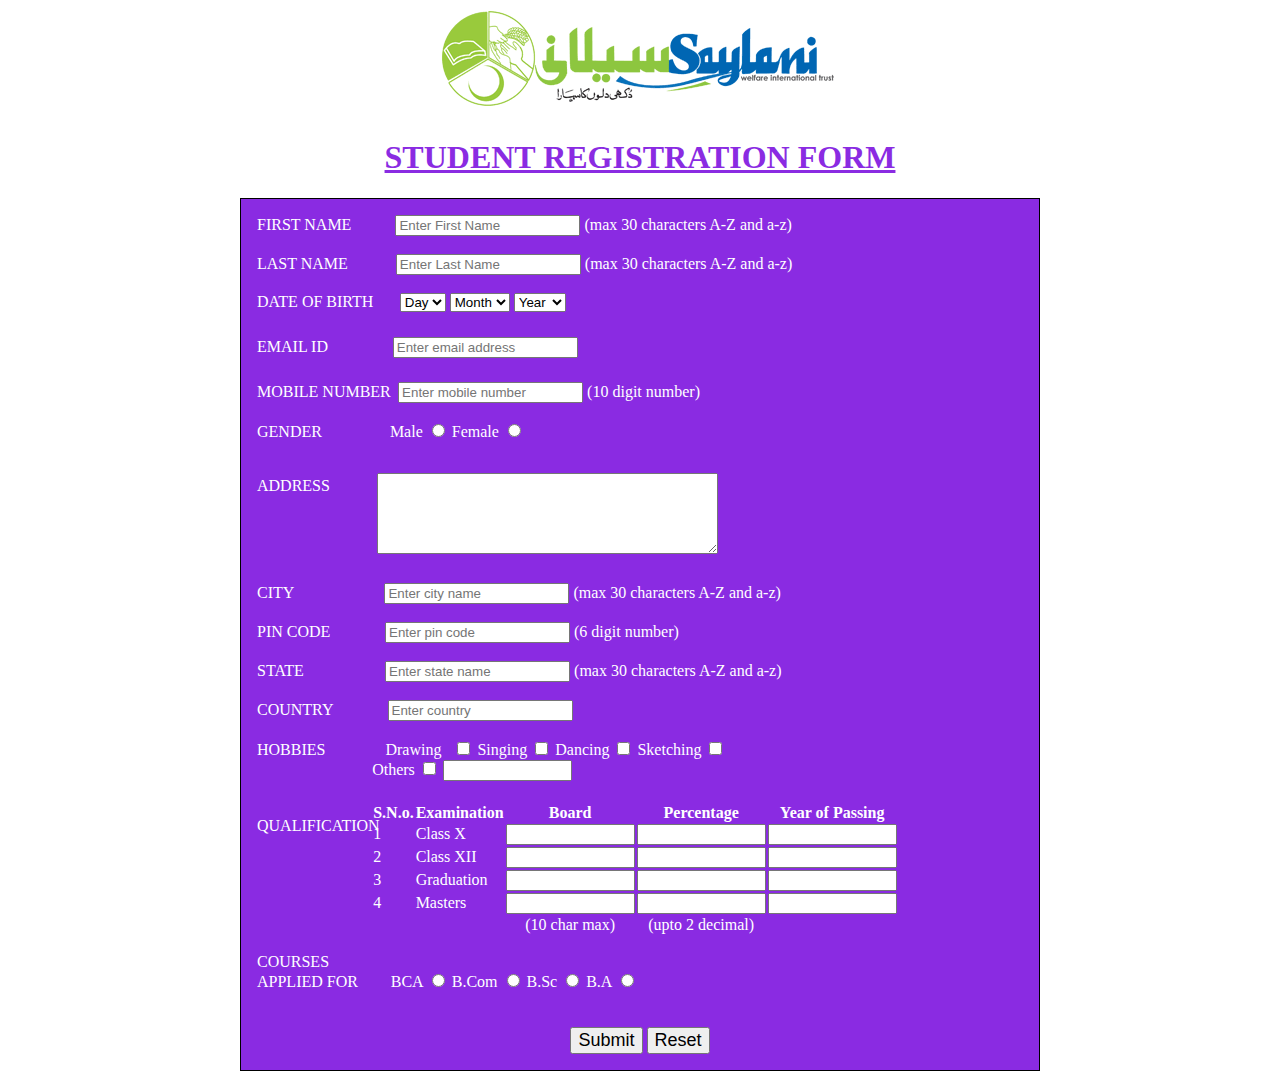
<file: Assignment2/index.html>
<!DOCTYPE html>
<html lang="en">

<head>
    <meta charset="UTF-8">
    <meta name="viewport" content="width=device-width, initial-scale=1.0">
    <title>Assignment 2</title>
    <link rel="stylesheet" href="style.css">
</head>

<body>
    <div class="container">
        <div class="header">
            <img src="Images/Saylani.jpg" alt="Saylani Welfare Trust">

            <h1 class="heading">STUDENT REGISTRATION FORM</h1>
        </div>

   

        <div class="divform">

            <form class="formBody" action="formSubmitPage.html">

                <label for="Fname">FIRST NAME</label>
                <input required class="NameInfo" type="text" maxlength="30" size="20" id="Fname"
                    placeholder="Enter First Name">
                    <span>(max 30 characters A-Z and a-z)</span>
                <br />
                <br />

                <label for="Lname">LAST NAME</label>
                <span id="lastname">
                    <input required class="NameInfo" type="text" maxlength="30" size="20" id="Lname"
                        placeholder="Enter Last Name">
                    <span>(max 30 characters A-Z and a-z)</span>
                </span>
                <br />
                <br />
                <label for="dob">DATE OF BIRTH</label>
                <span  id="selectDay">
                    <select name="Day" id="day">
                        <option value="select">Day</option>
                        <option value="1">01</option>
                        <option value="2">02</option>
                        <option value="3">03</option>
                        <option value="4">04</option>
                        <option value="5">05</option>
                        <option value="6">06</option>
                        <option value="7">07</option>
                        <option value="8">08</option>
                        <option value="9">09</option>
                        <option value="10">10</option>
                        <option value="11">11</option>
                        <option value="12">12</option>
                        <option value="13">13</option>
                        <option value="14">14</option>
                        <option value="15">15</option>
                        <option value="16">16</option>
                        <option value="17">17</option>
                        <option value="18">18</option>
                        <option value="19">19</option>
                        <option value="20">20</option>
                        <option value="21">21</option>
                        <option value="22">22</option>
                        <option value="23">23</option>
                        <option value="24">24</option>
                        <option value="25">25</option>
                        <option value="26">26</option>
                        <option value="27">27</option>
                        <option value="28">28</option>
                        <option value="29">29</option>
                        <option value="30">30</option>
                        <option value="31">31</option>

                    </select>
                </span>
                <span><select  name="Month" id="month">
                        <option value="select">Month</option>
                        <option value="Jan">Jan</option>
                        <option value="Feb">Feb</option>
                        <option value="Mar">Mar</option>
                        <option value="Apr">Apr</option>
                        <option value="May">May</option>
                        <option value="Jun">Jun</option>
                        <option value="Jul">Jul</option>
                        <option value="Aug">Aug</option>
                        <option value="Sep">Sep</option>
                        <option value="Oct">Oct</option>
                        <option value="Nov">Nov</option>
                        <option value="Dec">Dec</option>

                    </select>
                    <select  name="Year" id="year">
                        <option value="selet">Year</option>
                        <option value="1980">1980</option>
                        <option value="1981">1981</option>
                        <option value="1982">1982</option>
                        <option value="1983">1983</option>
                        <option value="1984">1984</option>
                        <option value="1985">1985</option>
                        <option value="1986">1986</option>
                        <option value="1989">1989</option>
                        <option value="1990">1990</option>
                        <option value="1991">1991</option>
                        <option value="1992">1992</option>
                        <option value="1993">1993</option>
                        <option value="1994">1994</option>
                        <option value="1995">1995</option>
                        <option value="1996">1996</option>
                        <option value="1997">1997</option>
                        <option value="1998">1998</option>
                        <option value="1999">1999</option>
                        <option value="2000">2000</option>
                        <option value="2001">2001</option>
                        <option value="2002">2002</option>
                        <option value="2003">2003</option>
                        <option value="2003">2004</option>
                        <option value="2005">2005</option>
                    </select>
                </span>

                <br />
                <br />
                <label for="emailaddress">EMAIL ID</label>
                <span id="email">
                    <input required class="formBodyInp" id="emailaddress" type="email" placeholder="Enter email address">
                </span>
                <br />
                <br />
                <label for="phoneNo">MOBILE NUMBER</label>

                <input required  type="text" name="phoneNumber" id="phoneNo" placeholder="Enter mobile number">
                <span>(10 digit number)</span>
                <br />
                <br />

                <label for="Gender">GENDER</label>
                <span id="genderinp">
                    <label for="male">Male</label>
                    <input type="radio" name="Gender" value="male" id="male">
                    <label for="female">Female</label>
                    <input type="radio" name="Gender" value="female" id="female">
                    <br />
                    <br />
                    <br />
                    <span> <label id="lblAddress" for="address">ADDRESS</label>

                    </span>
                    <br />
                    <br />

                    <textarea required name="Address" id="address" cols="40" rows="5"></textarea>
                </span>
                <br />
                <br />

                <label for="city">CITY</label>

                <input required type="text" name="City" id="city" placeholder="Enter city name">
                <span>(max 30 characters A-Z and a-z)</span>
                <br />
                <br />
                <label for="pincode">PIN CODE</label>
           

                <input type="text" name="pincode" id="pincode" placeholder="Enter pin code">
                <span>(6 digit number)</span>
                <br />
                <br />
                <label for="state">STATE</label>

                <input type="text" name="State" id="state" placeholder="Enter state name">
                <span>(max 30 characters A-Z and a-z)</span>
                <br />
                <br />
                <label for="country">COUNTRY</label>

                <input required type="text" name="Country" id="country" placeholder="Enter country">
                <br />
                <br />

                <label for="hobbies">HOBBIES</label>
                <span class="CheckBoxspan"></span>
                <label class="formBodyInp" for="drawing">Drawing</label>
                <input type="checkbox" name="hobbies" id="drawing" value="drawing">

                <label for="singing">Singing</label>
                <input type="checkbox" name="hobbies" id="singing" value="singing">

                <label for="dancing">Dancing</label>
                <input type="checkbox" name="hobbies" id="dancing" value="dancing">

                <label for="sketching">Sketching</label>
                <input type="checkbox" name="hobbies" id="sketching" value="sketching">
                </span>
                <br />
                <span class="CheckBoxOthers"></span>
                <label for="others">Others</label>

                <input type="checkbox" name="hobbies" id="others" value="others">
                <input type="text" name="otherhobbies" id="otherhobbies" size="13">
                </span>
                <br />
                <br />
                <br />
                <label for="qualification">QUALIFICATION</label>
                <span>
                    <table class="quaificationtable">
                        <tr>
                            <th colspan="1">S.N.o.</th>
                            <th>Examination</th>
                            <th class="thHeader">Board</th>
                            <th class="thHeader">Percentage</th>
                            <th class="thHeader">Year of Passing</th>
                        </tr>
                        <tr>

                            <td>1</td>
                            <td>Class X</td>
                            <td> <input type="text" name="ClassXBoard" id="ClassXBoard" size="13" maxlength="15"></td>
                            <td> <input  type="text" name="ClassXPercentage" id="ClassXPercentage" size="13"></td>
                            <td> <input  type="text" name="ClassX_Yearofpassing" id="ClassX_Yearofpassing" size="13"></td>
                        </tr>
                        <tr>

                            <td>2</td>
                            <td>Class XII</td>
                            <td> <input type="text" name="ClassXIIBoard" id="ClassXIIBoard" size="13" maxlength="15"></td>
                            <td> <input type="text" name="ClassXIIPercentage" id="ClassXIIPercentage" size="13"></td>
                            <td> <input type="text" name="ClassXII_Yearofpassing" id="ClassXII_Yearofpassing" size="13"></td>
                        </tr>
                        <tr>

                            <td>3</td>
                            <td>Graduation</td>
                            <td> <input type="text" name="GraduationBoard" id="GraduationBoard" size="13" maxlength="15"></td>
                            <td> <input type="text" name="GraduationPercentage" id="GraduationPercentage" size="13"></td>
                            <td> <input type="text" name="Graduation_Yearofpassing" id="Graduation_Yearofpassing" size="13"></td>
                        </tr>
                        <tr>

                            <td>4</td>
                            <td>Masters</td>
                            <td> <input type="text" name="MastersBoard" id="MastersBoard" size="13" maxlength="15"></td>
                            <td> <input type="text" name="MastersPercentage" id="MastersPercentage" size="13"></td>
                            <td> <input type="text" name="Masters_Yearofpassing" id="Masters_Yearofpassing" size="13"></td>
                        </tr>
                        <tr>
                            <td colspan="2"></td>

                            <td class="thHeader">(10 char max)</th>
                            <td class="thHeader">(upto 2 decimal)</th>
                        </tr>
                    </table>
                </span>


                <br />


                <label for="courses">COURSES</label>
                <br />
                <label for="appliedfor">APPLIED FOR</label>
                <span id="courseslist">
                    <label for="bca">BCA</label>
                    <input type="radio" name="courses" value="BCA" id="bca">
                    <label for="bcom">B.Com</label>
                    <input type="radio" name="courses" value="B.Com" id="bcom">
                    <label for="bsc">B.Sc</label>
                    <input type="radio" name="courses" value="B.Sc" id="bsc">
                    <label for="ba">B.A</label>
                    <input type="radio" name="courses" value="B.A" id="ba">
                    <br />
                    <br />
                    <br />
                    
                    <div class="btnClass">
                      <input class="btnfont" type="submit" value="Submit" >
                        <input class="btnfont" type="reset" value="Reset">
                    </div>
            </form>
        </div>
    </div>
 
</body>

</html>
</file>
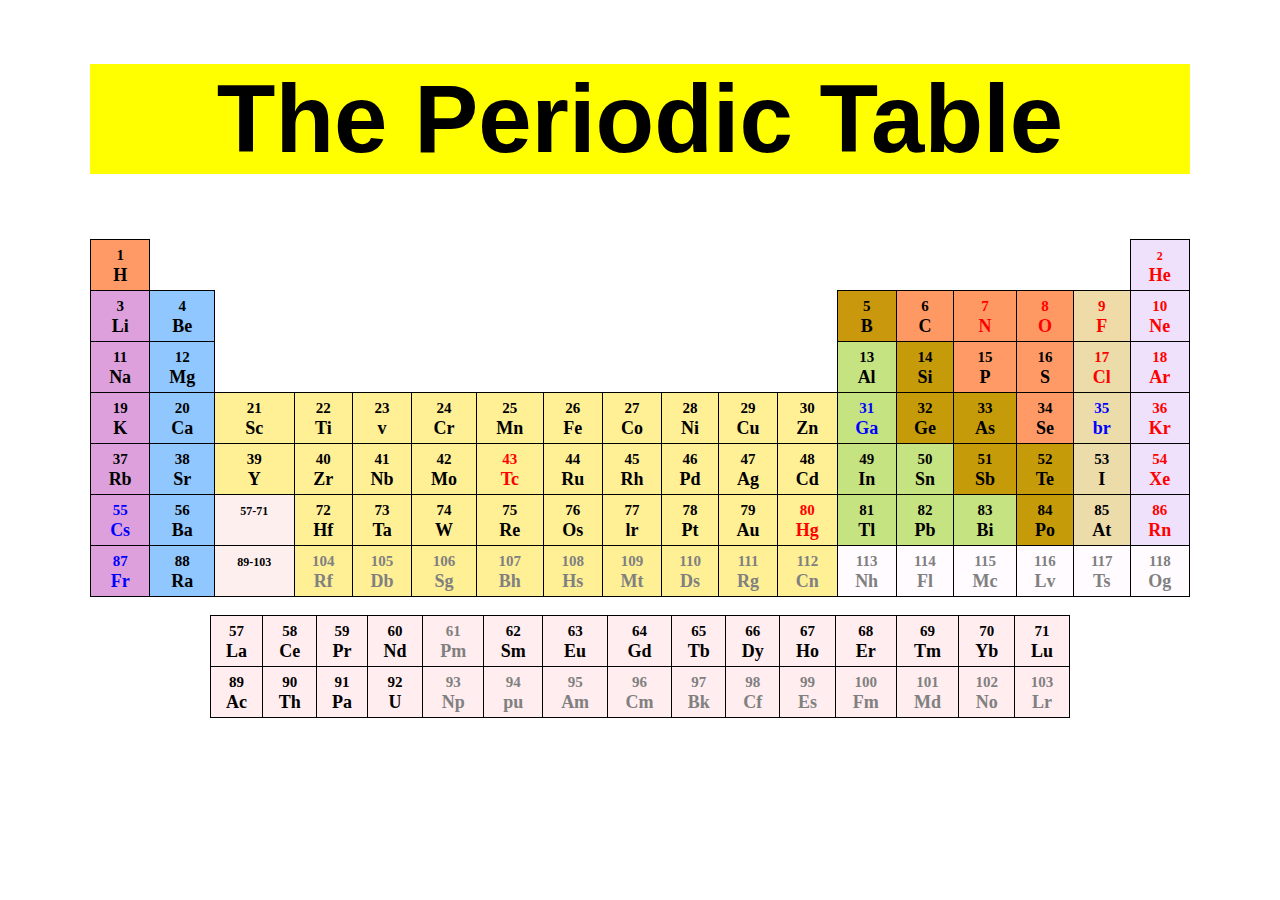
<file: Assignment1/Assignment1.html>
<!DOCTYPE html>
<html lang="en">
<head>

    
    <title>Periodic Table Assignment #1</title>
</head> 
<body>



<div align="center">
 <h1  style="background-color:yellow ; width: 1100px; font-family:sans-serif; font-size: 6em;" >The Periodic Table</h1>
</div>
 <table align="center" cellpadding="4" style="border-top:none; border-bottom: 1px; border-left: 1px; border-right: 1px ; width: 1100px; border-collapse: collapse; " >

   <tr style="font-size:large; text-align: center; ">
       
    <td style="border: 1px; background-color: #FF9A66; border-style: solid; color:black"><b style="font-size:15px">1</b> <br/><strong>H</strong></td>
       <td style="border: 0ch;"></td>
       <td style="border: 0ch;" colspan="15"></td>
        
    
      <td style="border: 1px black;  background-color: #EFE1FB; border-style: solid;color:red " ><b style="font-size:12px" >2 </b><br/><strong>He</strong></td>
   </tr>

   <tr style="font-size:large; text-align: center;"> 
       <td  style="border: 1px;  background-color: #DDA0DC; border-style: solid; " ><b style="font-size:15px">3</b><br/> <strong> Li </strong> </td>
       <td style="border: 1px;  background-color: #90C7FF; border-style: solid; " ><b style="font-size:15px">4</b> <br/> <strong> Be</strong> </td>
     
       <td style="border: 0ch;" colspan="10"></td>

       <td style="border: 1px;  background-color: #C9980D; border-style: solid; "  ><b style="font-size:15px">5</b><br/> <strong> B </strong> </td>
       <td style="border: 1px;  background-color:#FF9964  ; border-style: solid;"><b style="font-size:15px">6</b><br/> <strong> C </strong> </td>
       <td style="border: 1px black;  background-color:#FF9964  ; border-style: solid; color:red;"><b style="font-size:15px">7</b> <br/> <strong> N </strong> </td>
       <td style="border: 1px black;  background-color:#FF9964  ; border-style: solid; color:red;"><b style="font-size:15px">8</b> <br/> <strong> O </strong> </td>
       <td style="border: 1px black;  background-color: #EFDBA8; border-style: solid;color:red;"><b style="font-size:15px">9</b><br/> <strong> F </strong> </td>
       <td style="border: 1px black; background-color: #EFE1FB; border-style: solid; color:red;"><b style="font-size:15px">10</b> <br/> <strong> Ne </strong> </td>
   </tr>
   <tr style="font-size:large; text-align: center;">
       <td style="border: 1px;  background-color: #DDA0DC; border-style: solid; "><b style="font-size:15px">11</b> <br/> <strong> Na </strong> </td>
       <td style="border: 1px;  background-color: #90C7FF; border-style: solid; "><b style="font-size:15px">12</b> <br/> <strong> Mg </strong> </td>
       <td style="border: 0ch;" colspan="10"></td>      
       <td style="border: 1px;  background-color: #C5E381; border-style: solid; "><b style="font-size:15px">13</b><br/> <strong> Al </strong> </td>
       <td style="border: 1px;  background-color: #C59B09; border-style: solid; " ><b style="font-size:15px">14</b> <br/> <strong> Si </strong> </td>
       <td style="border: 1px;  background-color: #FF9A66; border-style: solid; " ><b style="font-size:15px">15 </b><br/> <strong> P </strong> </td>
       <td style="border: 1px;  background-color: #FF9A66; border-style: solid; " ><b style="font-size:15px">16</b><br/> <strong> S </strong> </td>
       <td style="border: 1px black;  background-color: #ECDCA9; border-style: solid;color:red;" ><b style="font-size:15px">17</b> <br/> <strong> Cl </strong> </td>
       <td style="border: 1px black;  background-color: #EFE1FB; border-style: solid; color:red;" ><b style="font-size:15px">18</b> <br/> <strong> Ar </strong> </td>
   </tr>
   <tr style="font-size:large; text-align: center;" >
       <td style="border: 1px;  background-color: #DDA0DC; border-style: solid; "> <b style="font-size:15px">19</b> <br/> <strong>K</strong></td>
       <td style="border: 1px;  background-color: #90C7FF; border-style: solid; "> <b style="font-size:15px">20</b> <br/> <strong> Ca </strong> </td>
       <td style="border: 1px;  background-color: #FFEF95; border-style: solid; "> <b style="font-size:15px">21</b> <br/> <strong> Sc </strong> </td>
       <td style="border: 1px;  background-color: #FFEF95; border-style: solid; "><b style="font-size:15px">22</b> <br/> <strong> Ti </strong> </td>
       <td style="border: 1px;  background-color: #FFEF95; border-style: solid; "><b style="font-size:15px">23</b> <br/> <strong> v  </strong>  </td>
       <td style="border: 1px;  background-color: #FFEF95; border-style: solid; "><b style="font-size:15px">24</b> <br/> <strong> Cr </strong> </td>
       <td style="border: 1px;  background-color: #FFEF95; border-style: solid; "><b style="font-size:15px">25</b><br/> <strong> Mn </strong> </td>
       <td style="border: 1px;  background-color: #FFEF95; border-style: solid; "><b style="font-size:15px">26 </b><br/> <strong> Fe </strong> </td>
       <td style="border: 1px;  background-color: #FFEF95; border-style: solid; "><b style="font-size:15px">27 </b><br/> <strong> Co </strong> </td>
       <td style="border: 1px;  background-color: #FFEF95; border-style: solid; "><b style="font-size:15px">28 </b><br/> <strong> Ni </strong> </td>
       <td style="border: 1px;  background-color: #FFEF95; border-style: solid; "><b style="font-size:15px">29 </b><br/> <strong> Cu </strong> </td>
       <td style="border: 1px;  background-color: #FFEF95; border-style: solid; "><b style="font-size:15px">30 </b><br/> <strong> Zn </strong> </td>
       <td style="border: 1px black;  background-color: #C5E381; border-style: solid; color:blue;"><b style="font-size:15px">31 </b><br/> <strong> Ga </strong> </td>
       <td style="border: 1px;  background-color: #C59B09; border-style: solid; "><b style="font-size:15px">32 </b><br/> <strong> Ge </strong> </td>
       <td style="border: 1px;  background-color: #C59B09; border-style: solid; "><b style="font-size:15px">33 </b><br/> <strong> As </strong> </td>
       <td style="border: 1px;  background-color: #FF9A66; border-style: solid; "><b style="font-size:15px">34</b><br/> <strong> Se </strong> </td>
       <td style="border: 1px black;  background-color: #ECDCA9; border-style: solid; color:blue;"> <b style="font-size:15px">35</b> <br/> <strong> br </strong> </td>
       <td style="border: 1px black;  background-color: #EFE1FB; border-style: solid;color:red "><b style="font-size:15px">36</b> <br/> <strong> Kr </strong> </td>
   </tr>
   <tr style="font-size:large; text-align: center;" >
       <td style="border: 1px;  background-color: #DDA0DC; border-style: solid; "  > <b style="font-size:15px">37 </b><br/> <strong> Rb </strong> </td>
       <td style="border: 1px;  background-color: #90C7FF; border-style: solid; " ><b style="font-size:15px">38</b> <br/> <strong> Sr </strong> </td>
       <td style="border: 1px;  background-color: #FFEF95; border-style: solid; " ><b style="font-size:15px">39</b> <br/> <strong> Y </strong> </td>
       <td style="border: 1px;  background-color: #FFEF95; border-style: solid; "  ><b style="font-size:15px">40</b> <br/> <strong> Zr  </strong>  </td>
       <td style="border: 1px;  background-color:#FFEF95; border-style: solid; " ><b style="font-size:15px">41</b> <br/> <strong> Nb </strong> </td>
       <td style="border: 1px;  background-color: #FFEF95; border-style: solid; "><b style="font-size:15px">42 </b><br/> <strong> Mo </strong> </td>
       <td style="border: 1px black;  background-color: #FFEF95; border-style: solid; color:red " ><b style="font-size:15px">43</b> <br/> <strong> Tc </strong> </td>
       <td style="border: 1px;  background-color:#FFEF95; border-style: solid; " ><b style="font-size:15px">44</b> <br/> <strong> Ru </strong> </td>
       <td style="border: 1px;  background-color: #FFEF95; border-style: solid; " ><b style="font-size:15px">45 </b><br/> <strong> Rh </strong> </td>
       <td style="border: 1px;  background-color: #FFEF95; border-style: solid; " ><b style="font-size:15px">46 </b><br/> <strong> Pd </strong> </td>
       <td style="border: 1px;  background-color: #FFEF95; border-style: solid; " ><b style="font-size:15px">47 </b><br/> <strong> Ag </strong> </td>
       <td style="border: 1px;  background-color: #FFEF95; border-style: solid; " ><b style="font-size:15px">48 </b><br/> <strong> Cd </strong> </td>
       <td style="border: 1px;  background-color: #C5E381; border-style: solid; " ><b style="font-size:15px">49</b> <br/> <strong> In </strong> </td>
       <td style="border: 1px;  background-color: #C5E381; border-style: solid; " ><b style="font-size:15px">50 </b><br/> <strong> Sn </strong> </td>
       <td style="border: 1px;  background-color: #C59B09; border-style: solid; "><b style="font-size:15px">51</b> <br/> <strong> Sb </strong> </td>
       <td style="border: 1px;  background-color: #C59B09; border-style: solid; "><b style="font-size:15px">52 </b><br/> <strong> Te </strong> </td>
       <td style="border: 1px;  background-color: #ECDCA9; border-style: solid; " ><b style="font-size:15px">53</b> <br/> <strong> I </strong> </td>
       <td style="border: 1px black; background-color: #EFE1FB; border-style: solid;color:red;" ><b style="font-size:15px">54</b> <br/> <strong> Xe </strong> </td>

   </tr>
   
   <tr style="font-size:18px; text-align: center; ">
       <td style="border: 1px black;  background-color: #DDA0DC; border-style: solid; color:blue"><b style="font-size:15px">55</b> <br/> <strong> Cs </strong> </td>
       <td style="border: 1px;  background-color: #90C7FF; border-style: solid; "><b style="font-size:15px">56</b> <br/> <strong> Ba </strong> </td>
       <td style="border: 1px;  background-color: #FDEFEE; border-style: solid;"><b  style="font-size:12px">57-71</b><br/><br/></td>
       <td style="border: 1px;  background-color: #FFEF95; border-style: solid; "><b style="font-size:15px">72</b><br/> <strong> Hf </strong> </td>
       <td style="border: 1px;  background-color: #FFEF95; border-style: solid; "><b style="font-size:15px">73 </b><br/> <strong> Ta </strong> </td>
       <td style="border: 1px;  background-color: #FFEF95; border-style: solid; "><b style="font-size:15px">74</b> <br/> <strong> W </strong> </td>
       <td style="border: 1px;  background-color: #FFEF95; border-style: solid; "><b style="font-size:15px">75 </b><br/> <strong> Re </strong> </td>
       <td style="border: 1px;  background-color: #FFEF95; border-style: solid; "><b style="font-size:15px">76 </b><br/> <strong> Os </strong> </td>
       <td style="border: 1px;  background-color: #FFEF95; border-style: solid; "><b style="font-size:15px">77 </b><br/> <strong> lr </strong> </td>
       <td style="border: 1px;  background-color: #FFEF95; border-style: solid; "><b style="font-size:15px">78 </b><br/> <strong> Pt </strong> </td>
       <td style="border: 1px;  background-color: #FFEF95; border-style: solid; "><b style="font-size:15px">79 </b><br/> <strong> Au </strong> </td>
       <td style="border: 1px black;  background-color: #FFEF95; border-style: solid; color:red;"><b style="font-size:15px">80 </b><br/> <strong> Hg </strong> </td>
       <td style="border: 1px;  background-color: #C5E381; border-style: solid; "><b style="font-size:15px">81 </b><br/> <strong> Tl </strong> </td>
       <td style="border: 1px;  background-color: #C5E381; border-style: solid; "><b style="font-size:15px">82 </b><br/> <strong> Pb </strong> </td>
       <td style="border: 1px;  background-color: #C5E381; border-style: solid; "><b style="font-size:15px">83 </b><br/> <strong> Bi </strong> </td>
       <td style="border: 1px;  background-color: #C59B09; border-style: solid; "><b style="font-size:15px">84 </b><br/> <strong> Po </strong> </td>
       <td style="border: 1px;  background-color: #ECDCA9; border-style: solid; "><b style="font-size:15px">85 </b><br/> <strong> At </strong> </td>
       <td style="border: 1px black;  background-color: #EFE1FB; border-style: solid;color:red "><b style="font-size:15px">86 </b><br/> <strong> Rn </strong> </td>
   </tr>
   <tr style="font-size:large; text-align: center;">
       <td style="border: 1px black;  background-color: #DDA0DC; border-style: solid; color:blue"><b style="font-size:15px">87</b><br/> <strong> Fr </strong> </td>
       <td style="border: 1px;  background-color: #90C7FF; border-style: solid; "><b style="font-size:15px">88 </b><br/> <strong> Ra </strong> </td>
       <td bgcolor="#FDEFEE" style="border: 1px; border-style: solid; "><b style="font-size:12px">89-103</b><br/><br/>  </td>
       <td style="border: 1px black;  background-color: #FFEF95; border-style: solid;color:gray "><b style="font-size:15px">104</b><br/> <strong> Rf </strong> </td>
       <td style="border: 1px black;  background-color: #FFEF95; border-style: solid;color:gray " ><b style="font-size:15px">105</b><br/> <strong> Db </strong> </td>
       <td style="border: 1px black;  background-color: #FFEF95; border-style: solid; color:gray "><b style="font-size:15px">106</b><br/> <strong> Sg </strong> </td>
       <td style="border: 1px black;  background-color: #FFEF95; border-style: solid;color:gray " ><b style="font-size:15px">107</b><br/> <strong>  Bh</strong> </td>
       <td style="border: 1px black;  background-color: #FFEF95; border-style: solid;color:gray "><b style="font-size:15px">108</b><br/> <strong> Hs </strong> </td>
       <td style="border: 1px black;  background-color: #FFEF95; border-style: solid;color:gray "><b style="font-size:15px">109</b><br/> <strong> Mt </strong> </td>
       <td style="border: 1px black;  background-color: #FFEF95; border-style: solid;color:gray" ><b style="font-size:15px">110</b><br/> <strong> Ds </strong> </td>
       <td style="border: 1px black;  background-color: #FFEF95; border-style: solid;color:gray "><b style="font-size:15px">111</b><br/> <strong> Rg </strong> </td>
       <td style="border: 1px black;  background-color: #FFEF95; border-style: solid;color:gray" ><b style="font-size:15px">112</b><br/> <strong> Cn </strong> </td>
       <td style="border: 1px black;  background-color: #FFFBFF; border-style: solid;color:gray"><b style="font-size:15px">113</b><br/> <strong> Nh </strong> </td>
       <td style="border: 1px black;  background-color: #FFFBFF; border-style: solid;color:gray"><b style="font-size:15px">114</b><br/> <strong> Fl </strong> </td>
       <td style="border: 1px black;  background-color: #FFFBFF; border-style: solid;color:gray"><b style="font-size:15px">115</b><br/> <strong>  Mc</strong> </td>
       <td style="border: 1px black;  background-color: #FFFBFF; border-style: solid;color:gray"><b style="font-size:15px">116</b><br/> <strong> Lv </strong> </td>
       <td style="border: 1px black;  background-color: #FFFBFF; border-style: solid;color:gray"><b style="font-size:15px">117</b><br/> <strong> Ts </strong> </td>
       <td style="border: 1px black;  background-color: #FFFBFF; border-style: solid;color:gray;"><b style="font-size:15px">118 </b><br/> <strong> Og </strong> </td>
   </tr>
   
</table>
<br/>
<table cellpadding="4" style="border-collapse:collapse; border: solid; border: 1px ; width: 860px; border-color: black;" align="center">
   <tr style="font-size:large; text-align: center;">
       <td  style="border: 1px;  background-color: #FFEDEF; border-style: solid; " ><b style="font-size:15px">57 </b><br/> <strong> La </strong> </td>
       <td style="border: 1px;  background-color: #FFEDEF; border-style: solid; " ><b style="font-size:15px">58 </b><br/> <strong>  Ce</strong> </td>
       <td style="border: 1px;  background-color: #FFEDEF; border-style: solid; "><b style="font-size:15px">59 </b><br/> <strong>  Pr </strong> </td>
       <td style="border: 1px;  background-color: #FFEDEF; border-style: solid; "><b style="font-size:15px"> 60</b><br/> <strong> Nd </strong> </td>
       <td  style="border: 1px black;  background-color: #FFEDEF; border-style: solid; color:gray"><b style="font-size:15px">61 </b><br/> <strong> Pm </strong> </td>
       <td style="border: 1px;  background-color: #FFEDEF; border-style: solid; " ><b style="font-size:15px">62 </b><br/> <strong> Sm</strong> </td>
       <td style="border: 1px;  background-color: #FFEDEF; border-style: solid; "><b style="font-size:15px">63</b><br/> <strong> Eu </strong> </td>
       <td  style="border: 1px;  background-color: #FFEDEF; border-style: solid; " ><b style="font-size:15px">64 </b><br/> <strong> Gd </strong> </td>
       <td  style="border: 1px;  background-color: #FFEDEF; border-style: solid; " ><b style="font-size:15px"> 65</b><br/> <strong>  Tb</strong> </td>
       <td style="border: 1px;  background-color: #FFEDEF; border-style: solid; " ><b style="font-size:15px">66 </b><br/> <strong>  Dy</strong> </td>
       <td  style="border: 1px;  background-color: #FFEDEF; border-style: solid; " ><b style="font-size:15px">67 </b><br/> <strong> Ho </strong> </td>
       <td   style="border: 1px;  background-color: #FFEDEF; border-style: solid; "><b style="font-size:15px"> 68</b><br/> <strong> Er </strong> </td>
       <td  style="border: 1px;  background-color: #FFEDEF; border-style: solid; " ><b style="font-size:15px">69 </b><br/> <strong>  Tm</strong> </td>
       <td  style="border: 1px;  background-color: #FFEDEF; border-style: solid; " > <b style="font-size:15px">70</b><br/> <strong> Yb </strong> </td>
       <td style="border: 1px;  background-color: #FFEDEF; border-style: solid; " ><b style="font-size:15px">71 </b><br/> <strong> Lu </strong> </td>
   </tr>
   <tr  style="font-size:large; text-align: center; background-color: azure;" >
       <td style="border: 1px;  background-color: #FFEDEF; border-style: solid; "><b style="font-size:15px">89 </b><br/> <strong> Ac </strong> </td>
       <td style="border: 1px;  background-color: #FFEDEF; border-style: solid; " ><b style="font-size:15px">90 </b><br/> <strong> Th </strong> </td>
       <td style="border: 1px;  background-color: #FFEDEF; border-style: solid; " ><b style="font-size:15px">91 </b><br/> <strong> Pa </strong> </td>
       <td style="border: 1px;  background-color: #FFEDEF; border-style: solid; " ><b style="font-size:15px">92 </b><br/> <strong> U </strong> </td>
       <td style="border: 1px black;  background-color: #FFEDEF; border-style: solid; color:gray" ><b style="font-size:15px">93 </b><br/> <strong> Np </strong> </td>
       <td style="border: 1px black;  background-color: #FFEDEF; border-style: solid;color:gray " ><b style="font-size:15px">94 </b><br/> <strong> pu </strong> </td>
       <td style="border: 1px black;  background-color: #FFEDEF; border-style: solid; color:gray" ><b style="font-size:15px">95 </b><br/> <strong> Am </strong> </td>
       <td style="border: 1px black;  background-color: #FFEDEF; border-style: solid;color:gray " ><b style="font-size:15px">96 </b><br/> <strong> Cm </strong> </td>
       <td style="border: 1px black;  background-color: #FFEDEF; border-style: solid;color:gray " ><b style="font-size:15px">97 </b><br/> <strong> Bk </strong> </td>
       <td style="border: 1px black;  background-color: #FFEDEF; border-style: solid;color:gray " ><b style="font-size:15px">98 </b><br/> <strong> Cf </strong> </td>
       <td style="border: 1px black;  background-color: #FFEDEF; border-style: solid;color:gray " ><b style="font-size:15px">99 </b><br/> <strong> Es </strong> </td>
       <td style="border: 1px black;  background-color: #FFEDEF; border-style: solid;color:gray " ><b style="font-size:15px">100</b><br/> <strong> Fm </strong> </td>
       <td style="border: 1px black;  background-color: #FFEDEF; border-style: solid;color:gray " ><b style="font-size:15px">101</b><br/> <strong> Md </strong> </td>
       <td style="border: 1px black;  background-color: #FFEDEF; border-style: solid;color:gray " ><b style="font-size:15px">102</b><br/> <strong> No </strong> </td>
       <td style="border: 1px black;  background-color: #FFEDEF; border-style: solid;color:gray " ><b style="font-size:15px">103 </b><br/> <strong> Lr </strong> </td>
   
   </tr>
   
 </table>



</body>
</html>
</file>
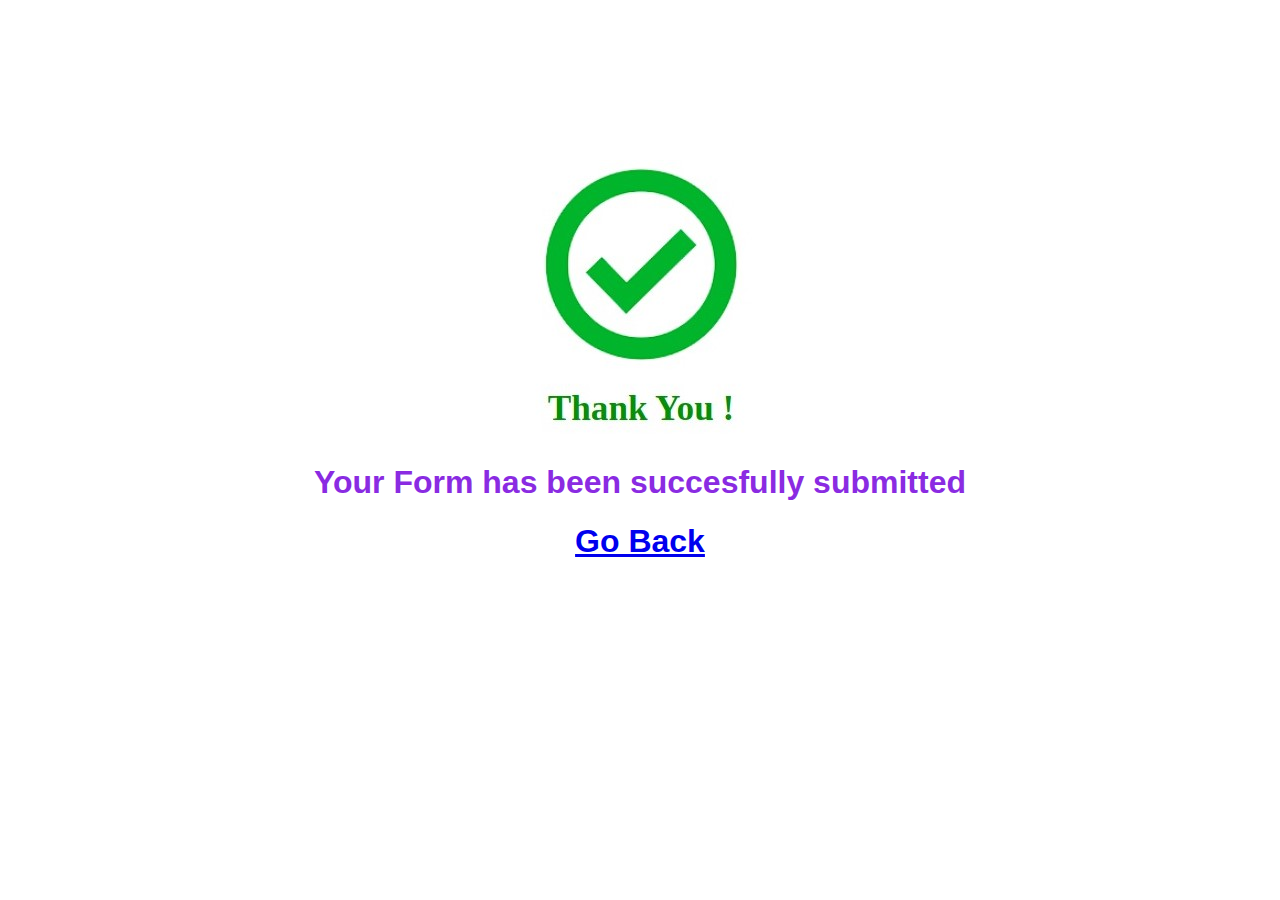
<file: Assignment2/formSubmitPage.html>
<!DOCTYPE html>
<html lang="en">
<head>
    <meta charset="UTF-8">
    <meta name="viewport" content="width=device-width, initial-scale=1.0">
    <title>Form Submit Page</title>
    <link rel="stylesheet" href="style.css">
</head>
<body>
    <div class="container">
    <div class="formSubmitheader">

        <img src="Images/Thankyou.jpg" alt="Form Submit">
        <h1 class="formsubmit">Your Form has been succesfully submitted </h1>
       <h1 class="formsubmit"><a href="index.html">Go Back</a></h1> 
    </div>
    </div>
</body>
</html>
</file>
<file: Assignment2/style.css>
body {
     
     width:50%;
    font-family:'Calibri';  
    margin-left:25%;
    margin-right:25%;
    
}

@media all and (min-width: 100px) and (max-width: 1300px)  {
    body {
       
        width: 800px;
        font-family:'Calibri';  
        margin:0 auto;
       
    }
}

div.container{


     
     width: 100%;
    

}

div.header{
    text-align: center;
}

h1.heading{
text-decoration: underline;
color: blueviolet;


}

div.formSubmitheader
{
    margin-top:10em;
    margin-bottom:10em;
    text-align: center;
    font-family: Arial;
    
}

.formsubmit{
   
    color: blueviolet;
   
    
    }



div.divform{
    border:1px solid black;
    background-color: blueviolet;
    color:white;
    padding: 1em;
    
  
    
  
}





form.formBody .formBodyInp
{
 
    
  margin:0.5em;
  margin-left:3em;

}

.NameInfo
{
    margin-left:3em;
}

span#selectDay{

    margin-left:1.4em;
   
}

span#email{

    margin-left:1.3em;
   
}

input#phoneNo,span#lastname
{
    margin-left:0.25em;

}

span#genderinp,#formBodyAddress{

    margin:0.5em;
    margin-left:4em;
}

#address
{


    margin:0.5em;
    margin-left:9em;
    margin-top:-3em;
}
input#city{


    margin-left:6.5em;
}
input#pincode,input#country
{
    margin-left:3.8em;
}
input#state
{
    margin-left:5.8em;
}

span.CheckBoxspan{

    margin-left:0.5em;
}
span.CheckBoxOthers{

    margin-left:7.2em;
}

table.quaificationtable
{
   border: 0em;
   border-collapse: collapse;
   margin-left:7.2em;
   margin-top:-2em;

}

.thHeader,div.btnClass
{
  text-align: center;
}


.btnfont
{
    font-size: large;
}


span#courseslist
{
    margin-left:1.8em;
    
}
</file>
